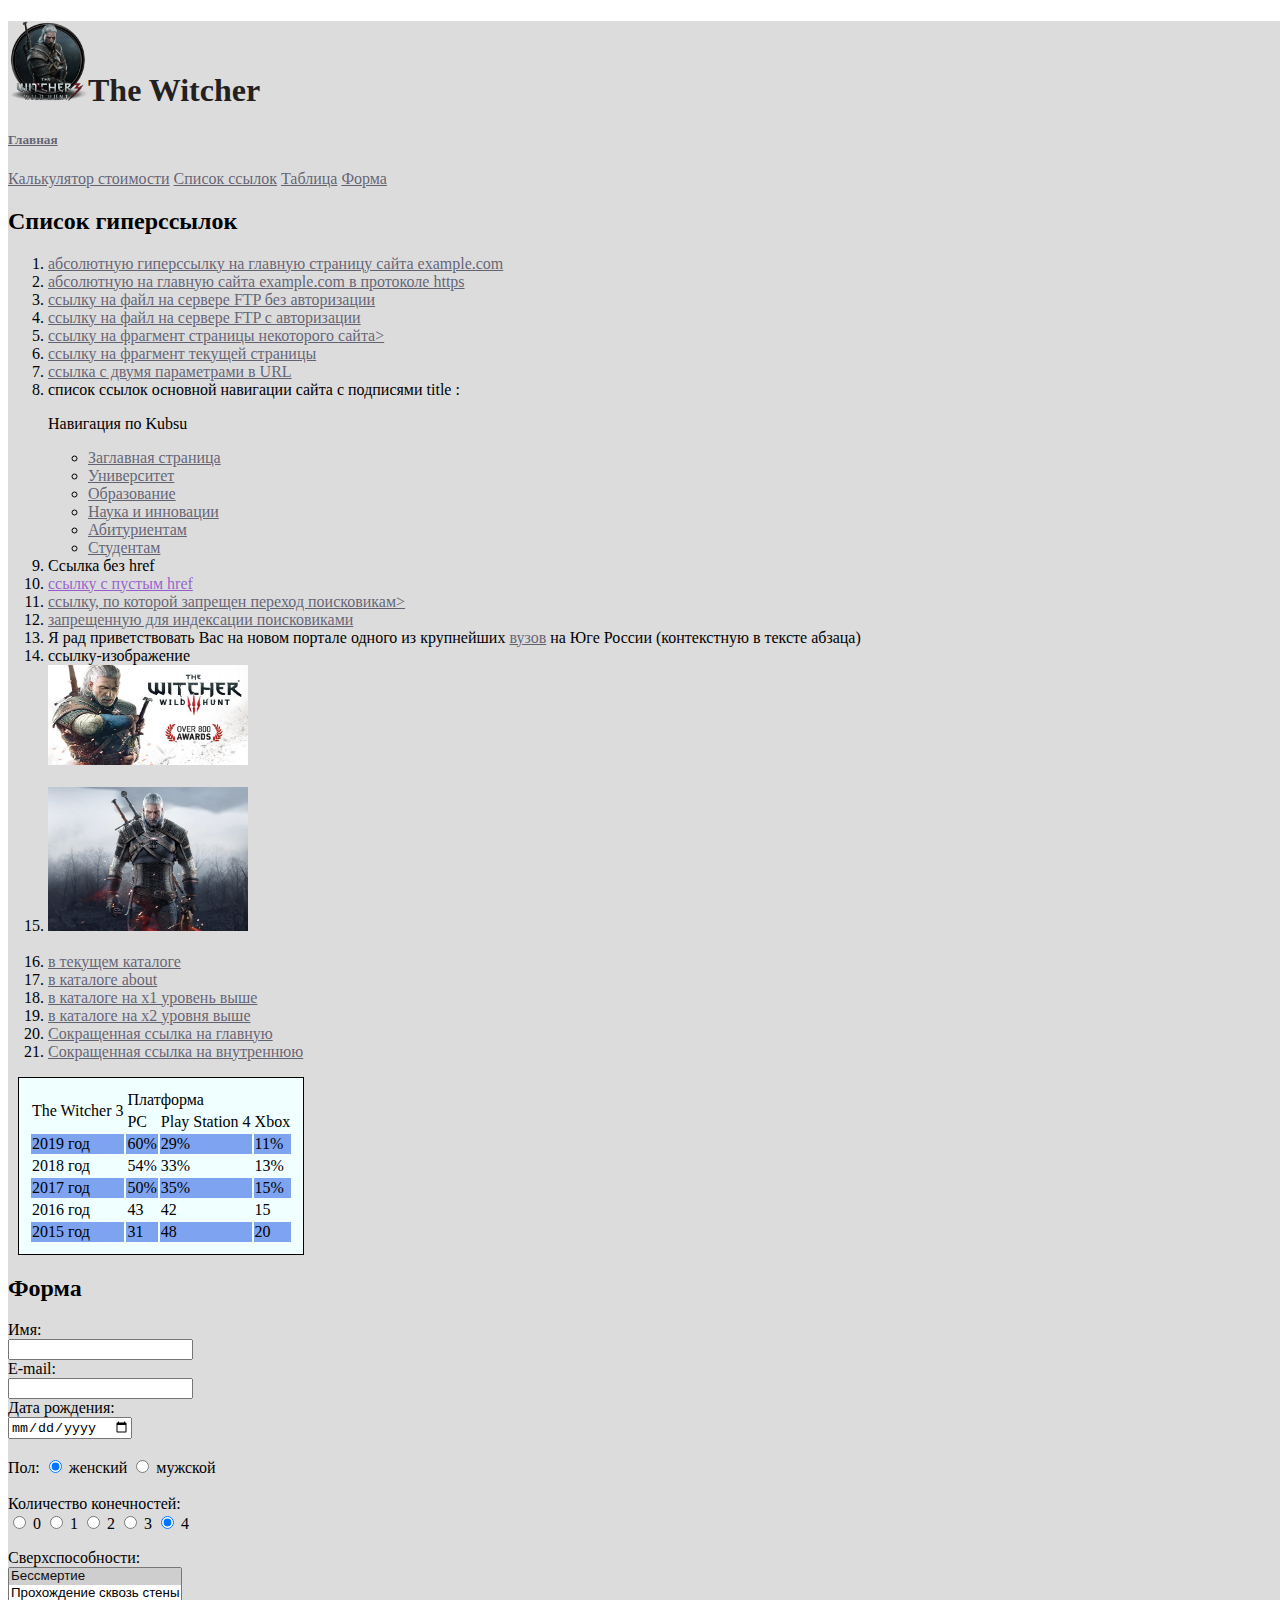
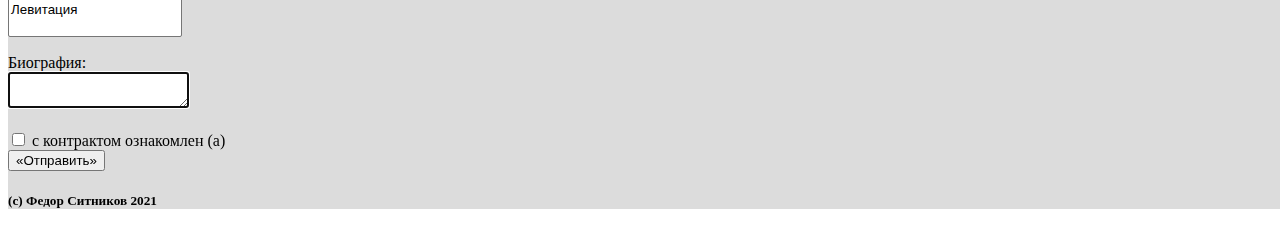
<file: index.html>
<!DOCTYPE html>
<html lang="Ru">

<head>
    <!-- Кодировка веб-страницы -->
    <meta charset="UTF-8">
    <!-- Настройка viewport -->
    <meta name="viewport" content="width=device-width, initial-scale=1">
    <!-- Подключение css файла -->
    <link rel="stylesheet" href="style.css">
    <!-- Подключение Bootstrap 5.1.3 -->
    <link href="https://cdn.jsdelivr.net/npm/bootstrap@5.1.3/dist/css/bootstrap.min.css" rel="stylesheet"
          integrity="sha384-1BmE4kWBq78iYhFldvKuhfTAU6auU8tT94WrHftjDbrCEXSU1oBoqyl2QvZ6jIW3" crossorigin="anonymous">
    <!-- Название веб-страницы во вкладках -->
    <title>Задание №5</title>
    <!-- https://bootstrap-4.ru/ -->
</head>

<body>

<div class="d-flex flex-nowrap flex-column bd-highlight " id="main">
    <header id="header" class="order-first">
        <div class="row">
            <div class="container col-8 col-sm-6">
                <h1><img src="img\the_witcher_3_logotype.png" alt="" width="80px" height="80px">The Witcher</h1>
            </div>
        </div>
    </header>
    <div id="navi" class="order-2 text-center">
        <nav class="d-inline-flex justify-content-center flex-column flex-sm-row">
            <a class="d-inline nav-link-active" href="index.html"><h5>Главная</h5></a>
            <a class="d-inline nav-link" href="calc.html">Калькулятор стоимости</a>
            <a class="d-inline nav-link" href="#links">Список ссылок</a>
            <a class="d-inline nav-link" href="#tab">Таблица</a>
            <a class="d-inline nav-link" href="#formula">Форма</a>
        </nav>
    </div>
    <div id="links" class="order-3">
        <div class="row">
            <div class="container col-8 col-sm-6 ">
                <h2 class="undershape">Список гиперссылок</h2>
                <ol>
                    <li><a href="http://example.com"> абсолютную гиперссылку на главную страницу сайта example.com</a></li>
                    <li><a href="https://example.com"> абсолютную на главную сайта example.com в протоколе https</a></li>
                    <li><a href="ftp://public.ftp-servers.example.com/Temp/file.zip"> ссылку на файл на сервере FTP без авторизации</a>
                    </li>
                    <li><a href="ftp://user:pass@ftp-servers.example.com/Temp/file.zip"> ссылку на файл на сервере FTP с авторизации</a>
                    </li>
                    <li><a href="https://snvzero.github.io/test/#test" target="_blank">
                        ссылку на фрагмент страницы некоторого сайта></a></li>
                    <li><a href="#top">ссылку на фрагмент текущей страницы</a></li>
                    <li><a href="https://example.com?pagename=test&page=3">ссылка с двумя параметрами в URL</a></li>
                    <li>список ссылок основной навигации сайта с подписями title :
                        <p>Навигация по Kubsu
                        <nav>
                            <ul>
                                <li><a href="https://www.kubsu.ru" title="Заглавная страница">Заглавная страница</a></li>
                                <li><a href="https://www.kubsu.ru/ru/university" title="Университет">Университет</a></li>
                                <li><a href="https://www.kubsu.ru/ru/education" title="Образование">Образование</a></li>
                                <li><a href="https://www.kubsu.ru/ru/science" title="Наука и инновации">Наука и инновации</a></li>
                                <li><a href="https://www.kubsu.ru/ru/abiturient" title="Абитуриентам">Абитуриентам</a></li>
                                <li><a href="https://www.kubsu.ru/ru/studlife" title="Студентам">Студентам</a></li>
                            </ul>
                        </nav>
                    <li><a>Ссылка без href</a></li>
                    <li><a href="">ссылку с пустым href</a></li>
                    <li><a href="https://www.kubsu.ru" rel="nofollow">ссылку, по которой запрещен переход поисковикам></a></li>
                    <li><a href="https://ru.wikipedia.org" rel="noindex">запрещенную для индексации поисковиками</a></li>
                    <li>Я рад приветствовать Вас на новом портале одного из крупнейших <a href="https://www.kubsu.ru/ru/university">вузов</a>
                        на Юге России (контекстную в тексте абзаца)
                    </li>
                    <li> ссылку-изображение
                        <div class="image1">
                            <a href="https://www.kubsu.ru">
                                <img src="img/Image_1.jpg" alt="The_Witcher_3" width="200" height="100"></a>
                        </div>
                    </li>
                    <br>
                    <li>
                        <div class="">
                            <img src="img/The_Witcher_3_Geralt.jpg" alt="Геральт" height="144" width="200"
                                 usemap="#geralt">
                        </div>
                        <map name="geralt">
                            <area shape="circle" coords="104,25,25" alt="Геральт"
                                  href="https://ru.wikipedia.org/wiki/%D0%93%D0%B5%D1%80%D0%B0%D0%BB%D1%8C%D1%82_%D0%B8%D0%B7_%D0%A0%D0%B8%D0%B2%D0%B8%D0%B8">
                        </map>
                    </li>
                    <br>
                    <li><a href="example.html">в текущем каталоге</a></li>
                    <li><a href="about/about.html">в каталоге about</a></li>
                    <li><a href="../example.html">в каталоге на x1 уровень выше</a></li>
                    <li><a href="../../example.html">в каталоге на x2 уровня выше</a></li>
                    <li><a href="index.html"> Сокращенная ссылка на главную </a></li>
                    <li><a href="about/ index.html">Сокращенная ссылка на внутреннюю </a></li>
                </ol>
            </div>
        </div>
    </div>
    <div id="tab" class="order-5 order-sm-4">
        <div class="row">
            <div class="container d-flex justify-content-center col-8 col-sm-6 p-1">
                <table class="tab1">
                    <tr>
                        <td rowspan="2">The Witcher 3</td>
                        <td colspan="3">Платформа</td>
                    </tr>
                    <tr>
                        <td>PC</td>
                        <td>Play Station 4</td>
                        <td>Xbox</td>
                    </tr>
                    <tr style="background-color: rgba(12,73,227,0.5); color:black;">
                        <td>2019 год</td>
                        <td>60%</td>
                        <td>29%</td>
                        <td>11%</td>
                    </tr>
                    <tr>
                        <td>2018 год</td>
                        <td>54%</td>
                        <td>33%</td>
                        <td>13%</td>
                    </tr>
                    <tr style="background-color: rgba(12,73,227,0.5); color:black;">
                        <td>2017 год</td>
                        <td>50%</td>
                        <td>35%</td>
                        <td>15%</td>
                    </tr>
                    <tr>
                        <td>2016 год</td>
                        <td>43</td>
                        <td>42</td>
                        <td>15</td>
                    </tr>
                    <tr style="background-color: rgba(12,73,227,0.5); color:black;">
                        <td>2015 год</td>
                        <td>31</td>
                        <td>48</td>
                        <td>20</td>
                    </tr>
                </table>
            </div>
        </div>
    </div>
    <div id="formula" class="order-4 order-sm-5 p-1">
        <div class="row">
            <div class="container col-8 col-sm-6 text-center">
                <h2 id="form" class="undershape">Форма</h2>
                <form>
                    <label>
                        Имя:<br>
                        <input type="text" name="username" value="">
                    </label>
                </form>
                <form>
                    <label>
                        E-mail:<br>
                        <input type="email" name="email" value="">
                    </label>
                </form>
                <form>
                    <label>
                        Дата рождения:<br>
                        <input type="date" name="birthday" value="">
                    </label>
                </form>
                <form>
                    <br>Пол:
                    <label>
                        <input type="radio" checked="checked" name="radio-group-1" value="Значение1">
                        женский
                    </label>
                    <label>
                        <input type="radio" name="radio-group-1" value="Значение2">
                        мужской
                    </label>
                </form>
                <form>
                    <br>Количество конечностей:<br>
                    <label>
                        <input type="radio" checked="checked" name="radio-group-1" value="Значение0">
                        0
                    </label>
                    <label>
                        <input type="radio" checked="checked" name="radio-group-1" value="Значение1">
                        1
                    </label>
                    <label>
                        <input type="radio" checked="checked" name="radio-group-1" value="Значение2">
                        2
                    </label>
                    <label>
                        <input type="radio" checked="checked" name="radio-group-1" value="Значение3">
                        3
                    </label>
                    <label>
                        <input type="radio" checked="checked" name="radio-group-1" value="Значение4">
                        4
                    </label>
                </form>
                <form>
                    <p>
                        Сверхспособности:<br>
                        <label>
                            <select name="field-name-3" multiple="multiple">
                                <option value="Значение1" selected="selected">Бессмертие</option>
                                <option value="Значение2">Прохождение сквозь стены</option>
                                <option value="Значение3">Левитация</option>
                            </select>
                        </label>
                    </p>
                </form>
                <form>
                    Биография: <br>
                    <label>
                        <textarea autofocus></textarea>
                    </label>
                </form>
                <br>
                <label>
                    <input type="checkbox"> с контрактом ознакомлен (а) <br>
                    <button>«Отправить»</button>
                </label>
            </div>
        </div>
    </div>
    <footer id="footer" class="order-last p-2">
        <div class="container">
            <div class="row text-center">
                <h5>(с) Федор Ситников 2021</h5>
            </div>
        </div>
    </footer>
</div>
        <!-- JavaScript Bundle with Popper -->
<script src="https://cdn.jsdelivr.net/npm/bootstrap@5.1.3/dist/js/bootstrap.bundle.min.js"
        integrity="sha384-ka7Sk0Gln4gmtz2MlQnikT1wXgYsOg+OMhuP+IlRH9sENBO0LRn5q+8nbTov4+1p"
        crossorigin="anonymous"></script>
</body>

</html>
</file>
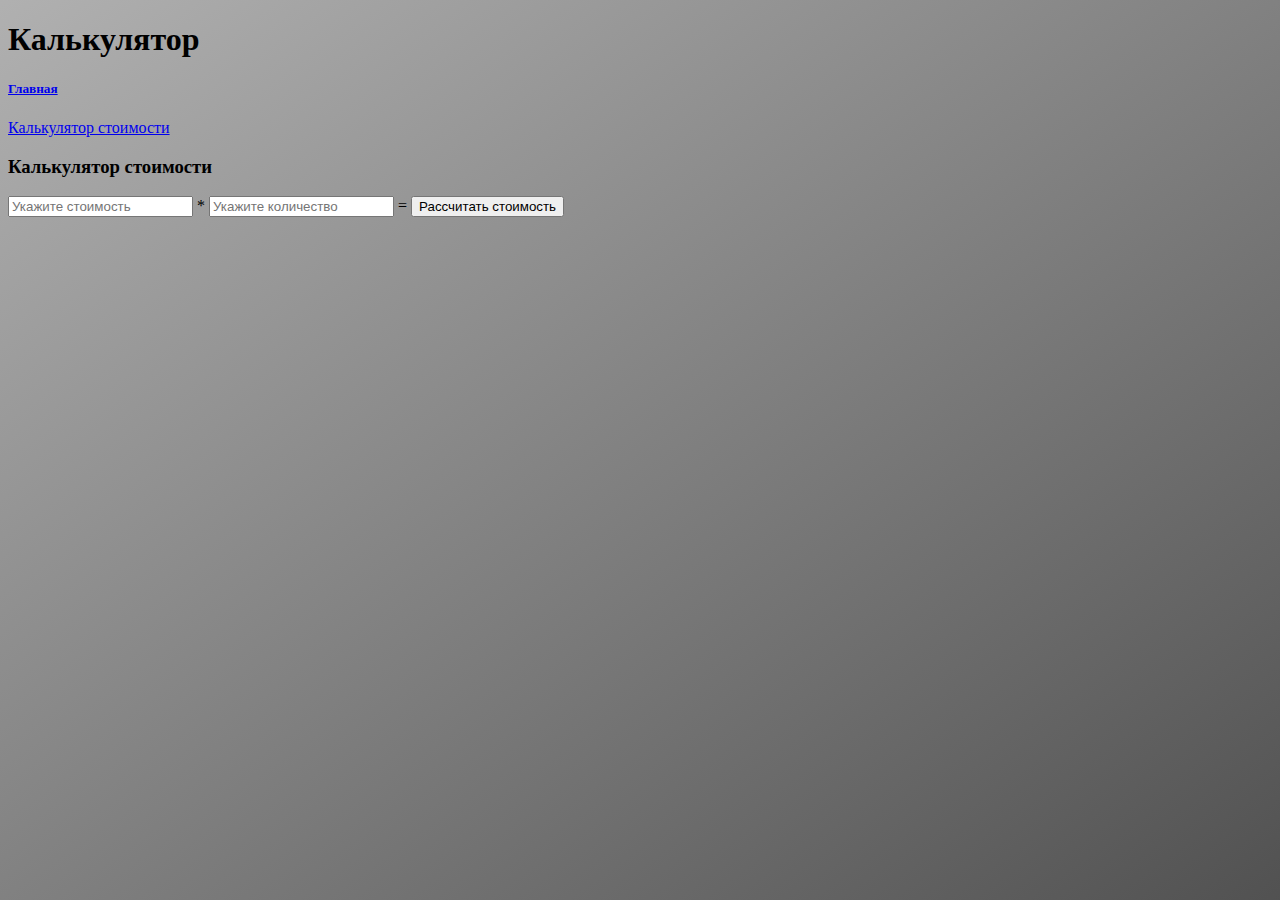
<file: calc.html>
<!DOCTYPE html>
<html lang="Ru">
<head>
    <meta charset="UTF-8">
    <!-- Настройка viewport -->
    <meta name="viewport" content="width=device-width, initial-scale=1">
    <!-- Подключение Bootstrap 5.1.3 -->
    <link href="https://cdn.jsdelivr.net/npm/bootstrap@5.1.3/dist/css/bootstrap.min.css" rel="stylesheet"
          integrity="sha384-1BmE4kWBq78iYhFldvKuhfTAU6auU8tT94WrHftjDbrCEXSU1oBoqyl2QvZ6jIW3" crossorigin="anonymous">
    <link rel="stylesheet" href="calc.css">
    <!-- Название веб-страницы во вкладках -->
    <title>Калькулятор стоимости</title>
</head>
<body>
<div id="main" class="d-flex flex-nowrap flex-column bd-highlight ">
    <header id="header" class="order-first">
        <div class="row text-center">
            <div class="container col-8 col-sm-6">
                <h1>Калькулятор</h1>
            </div>
        </div>
    </header>
    <div id="navi" class="text-center">
        <nav class="d-inline-flex justify-content-center flex-column flex-sm-row">
            <a class="d-inline nav-link" href="index.html"><h5>Главная</h5></a>
            <a class="d-inline nav-link-active" href="calc.html">Калькулятор стоимости</a>
        </nav>
    </div>
    <div id="с1" class="text-center">
        <div class="row justify-content-center">
            <div class="container col-10 col-sm-12 m-2 p-2">
                <h3>Калькулятор стоимости</h3>
                <input type="text" id="type" placeholder="Укажите стоимость"> *
                <input type="text" id="count" placeholder="Укажите количество"> =
                <button id="but1">Рассчитать стоимость</button>
                <div id="sum"></div>
            </div>
        </div>
    </div>
</div>

<!-- JavaScript Bundle with Popper -->
<script src="https://cdn.jsdelivr.net/npm/bootstrap@5.1.3/dist/js/bootstrap.bundle.min.js"
        integrity="sha384-ka7Sk0Gln4gmtz2MlQnikT1wXgYsOg+OMhuP+IlRH9sENBO0LRn5q+8nbTov4+1p"
        crossorigin="anonymous"></script>
<script defer src="js/main.js"></script>
</body>
</html>
</file>
<file: style.css>
main, body {
    height: 100%;
    width: 100%;
    font-size: 100%;
}

h1 {
    color: rgb(35, 32, 32);
}

a:link {
    color: rgba(38, 38, 63, 0.67);
}

a:visited {
    color: rgba(116, 30, 196, 0.45);
}

#main {
    padding: 0;
    margin: 0;
    height: 100%;
    width: 100%;
    background-color: gainsboro;
}

.tab1 {
    margin: 10px;
    padding: 10px;
    border: 1px solid black;
    background-color: white;
}

.tab1 {
    background-color: azure;
}
</file>
<file: calc.css>
body{
    background-size: cover;
    background: linear-gradient(to bottom right, #ffffff -83%, #000000 186%) no-repeat fixed 20% 73%;

}
#main {
    padding: 0;
    margin: 0;
    height: 100%;
    width: 100%;
}
</file>
